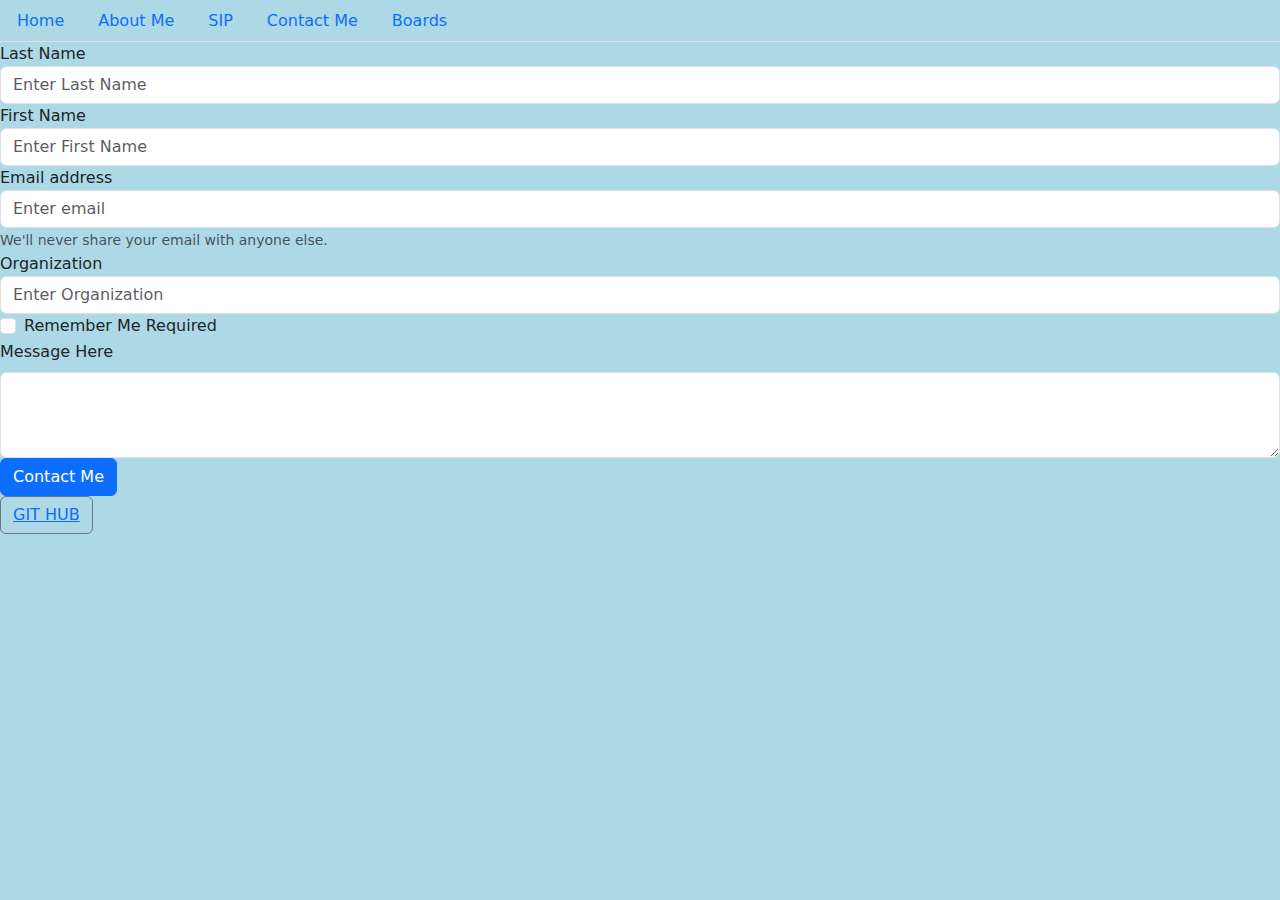
<file: contact.html>
<!DOCTYPE html>
<html lang="en">
<head>
    
    <meta charset="UTF-8">
    <meta name="viewport" content="width">
    <title>Let's Connect</title>

    <link href="https://cdn.jsdelivr.net/npm/bootstrap@5.3.3/dist/css/bootstrap.min.css" rel="stylesheet" integrity="sha384-QWTKZyjpPEjISv5WaRU9OFeRpok6YctnYmDr5pNlyT2bRjXh0JMhjY6hW+ALEwIH" crossorigin="anonymous">   
</head>
<style>
    body {
      background-color: lightblue;
    }
    
    h1 {
      color: white;
      text-align: center;
    }
    
    p {
      font-family: verdana;
      font-size: 20px;
    }
    </style>
<body>
    <!-- Nav Bar -->
  <div>
    <ul class="nav nav-tabs">
        <li class="nav-item">
            <a class="nav-link" href="index.html" id="homeButton">Home</a>
        </li>
        <li class="nav-item">
            <a class="nav-link" href="about.html" id="aboutButton">About Me</a>
        </li>
        <li class="nav-item">
            <a class="nav-link" href="sip.html" id="sipButton">SIP </a>
        </li>
        <li class="nav-item">
            <a class="nav-link" href="contact.html" id="contactButton">Contact Me</a>
        </li>
         <li class="nav-item">
          <a class="nav-link" href="board.html" id="boardButton"
            >Boards</a
          >
        </li>
    </ul>
</div>
<!-- Form Grid with BS Contact Me Page -->
<form>
    <div class="form-group">
        <label for="exampleInputlastName">Last Name</label>
        <input type="lastName" class="form-control" id="exampleInputlastName" aria-describedby="lastName" placeholder="Enter Last Name">
        <small id="lastName" class="form-text text-muted"></small>
      </div>
      <div class="form-group">
        <label for="exampleInputfirstName">First Name</label>
        <input type="firstName" class="form-control" id="exampleInputFirstName" aria-describedby="firstName" placeholder="Enter First Name">
        <small id="firstName" class="form-text text-muted"></small>
      </div>
    <div class="form-group">
        <label for="exampleInputEmail1">Email address</label>
        <input type="email" class="form-control" id="exampleInputEmail1" aria-describedby="emailHelp" placeholder="Enter email">
        <small id="emailHelp" class="form-text text-muted">We'll never share your email with anyone else.</small>
      </div>
    <div class="form-group">
      <label for="exampleInputOrganization">Organization</label>
      <input type="organization" class="form-control" id="exampleInputOrganization" aria-describedby="Organization" placeholder="Enter Organization">
      <small id="Organization" class="form-text text-muted"></small>
    </div>
    <div class="form-check">
      <input type="checkbox" class="form-check-input" id="Remember Me">
      <label class="form-check-label" for="remember">Remember Me Required</label>
    </div>
      <div id="messageMe">
            <label for="comments" class="form-label">Message Here</label>
            <textarea class="form-control" id="comments" rows="3">
            </textarea>
        </div>
  </form> 
  <button class="btn btn-primary" id="contactMeButton">Contact Me</button> 
</div>
<div> 
  <button class="btn btn-outline-secondary"><a href="https://github.com/H1fine">GIT HUB</a></button>
</div>
<script src="contact.js"></script>
<script src="https://cdn.jsdelivr.net/npm/bootstrap@5.3.3/dist/js/bootstrap.bundle.min.js" integrity="sha384-YvpcrYf0tY3lHB60NNkmXc5s9fDVZLESaAA55NDzOxhy9GkcIdslK1eN7N6jIeHz" crossorigin="anonymous"></script>
</body>
</html>
</file>
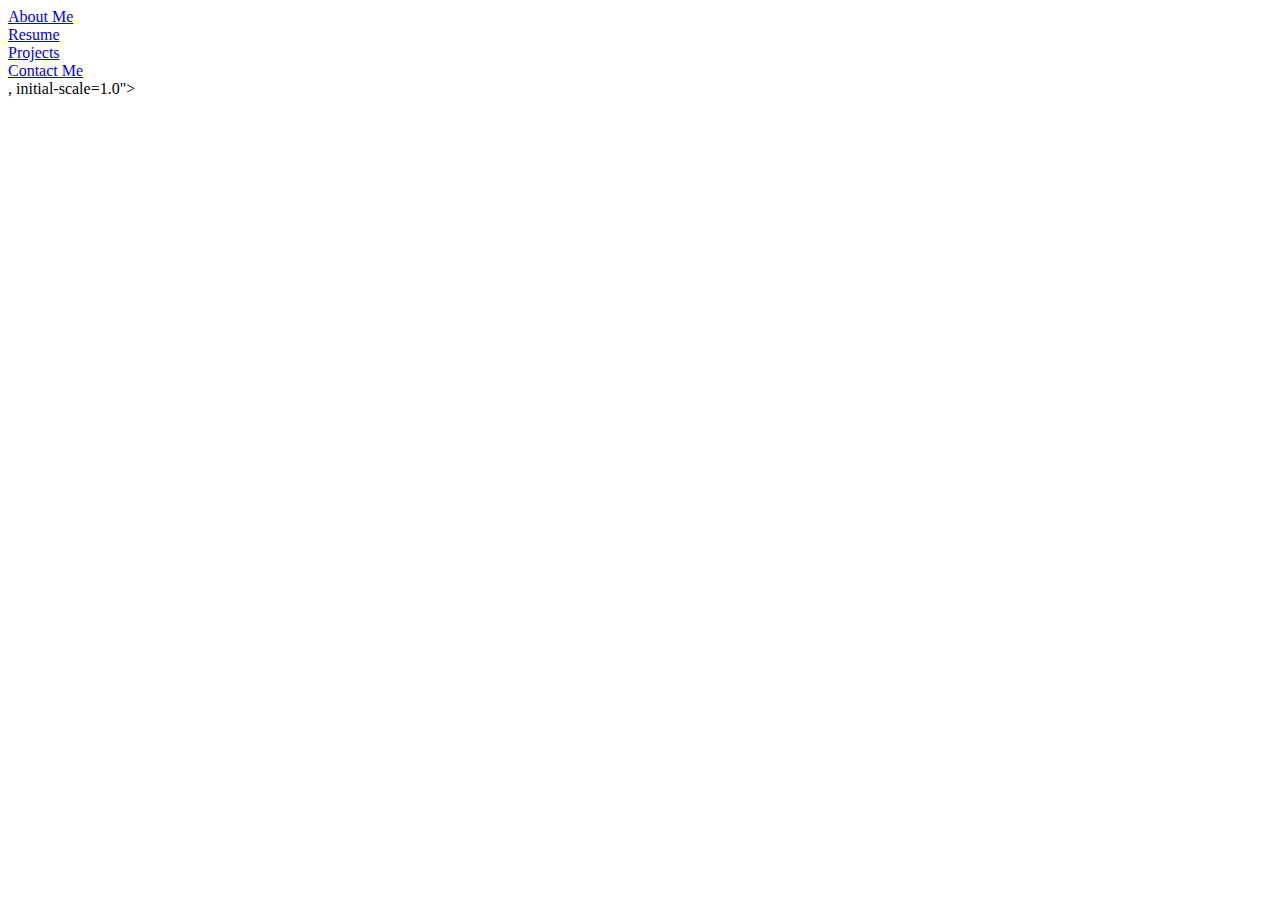
<file: img/contact.html>
<!DOCTYPE html>
<html lang="en">
<head>
    <meta charset="UTF-8">
    <meta name="viewport" content="width=<div>
        <ul class="nav nav-tabs">
            <li class="nav-item">
              <a class="nav-link active" aria-current="page" href="about.html" id="aboutButton">About Me</a> 
            </li>
            <li class="nav-item">
              <a class="nav-link" href="resumeButton">Resume</a>
            </li>
            <li class="nav-item">
              <a class="nav-link" href="projectsButton">Projects</a>
            </li>
            <li class="nav-item">
              <a class="nav-link " href="contactMeButton">Contact Me</a>
            </li>
          </ul>
    </div>, initial-scale=1.0">
    <title>Document</title>
</head>
<body>
    
</body>
</html>
</file>
